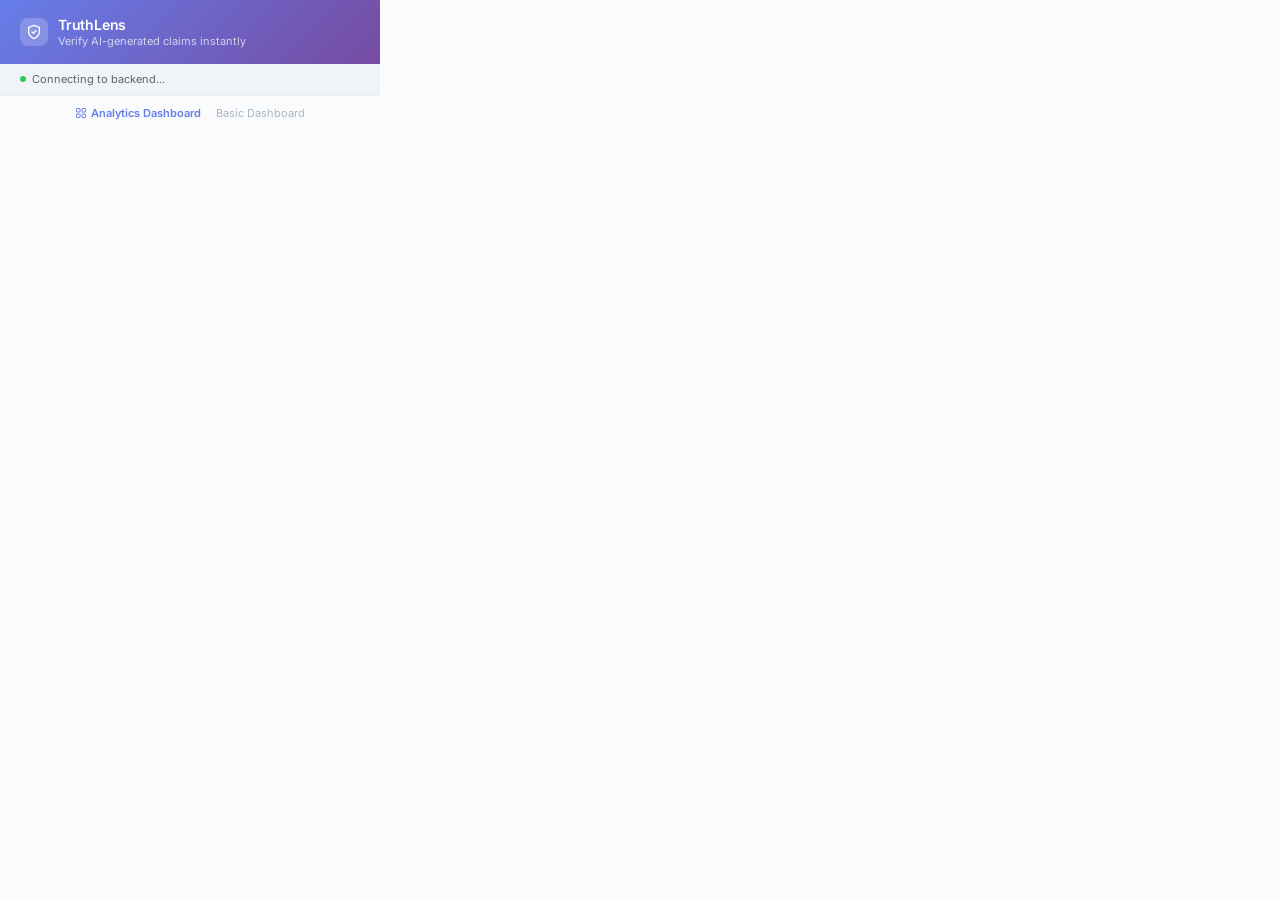
<file: chrome-extension/popup.html>
<!DOCTYPE html>
<html lang="en">
<head>
  <meta charset="UTF-8">
  <meta name="viewport" content="width=device-width, initial-scale=1.0">
  <title>TruthLens</title>
  <link rel="preconnect" href="https://fonts.googleapis.com">
  <link href="https://fonts.googleapis.com/css2?family=Inter:wght@400;500;600;700&display=swap" rel="stylesheet">
  <style>
    * {
      margin: 0;
      padding: 0;
      box-sizing: border-box;
    }

    body {
      font-family: 'Inter', -apple-system, BlinkMacSystemFont, 'Segoe UI', Roboto, sans-serif;
      width: 380px;
      background: #fafbfc;
      color: #1a1a2e;
      -webkit-font-smoothing: antialiased;
    }

    /* Header */
    .header {
      background: linear-gradient(135deg, #667eea 0%, #764ba2 100%);
      padding: 16px 20px;
      display: flex;
      align-items: center;
      gap: 10px;
    }

    .header-icon {
      width: 28px;
      height: 28px;
      background: rgba(255,255,255,0.2);
      border-radius: 8px;
      display: flex;
      align-items: center;
      justify-content: center;
    }

    .header-icon svg {
      width: 16px;
      height: 16px;
      color: white;
    }

    .header-text h1 {
      font-size: 14px;
      font-weight: 600;
      color: white;
      letter-spacing: -0.2px;
    }

    .header-text p {
      font-size: 11px;
      color: rgba(255,255,255,0.7);
      margin-top: 1px;
    }

    /* Status indicator */
    .status-bar {
      display: flex;
      align-items: center;
      gap: 6px;
      padding: 8px 20px;
      background: #f0f4f8;
      border-bottom: 1px solid #e8ecf1;
      font-size: 11px;
      color: #5f6368;
    }

    .status-dot {
      width: 6px;
      height: 6px;
      border-radius: 50%;
      background: #34c759;
      flex-shrink: 0;
    }

    .status-dot.offline {
      background: #ff3b30;
    }

    /* Main content */
    .content {
      padding: 16px 20px;
    }

    .input-label {
      font-size: 12px;
      font-weight: 500;
      color: #5f6368;
      margin-bottom: 6px;
      display: block;
    }

    textarea {
      width: 100%;
      height: 88px;
      padding: 10px 12px;
      border: 1.5px solid #dde1e6;
      border-radius: 10px;
      font-family: inherit;
      font-size: 13px;
      line-height: 1.5;
      color: #1a1a2e;
      background: white;
      resize: vertical;
      transition: border-color 0.2s, box-shadow 0.2s;
      outline: none;
    }

    textarea:focus {
      border-color: #667eea;
      box-shadow: 0 0 0 3px rgba(102, 126, 234, 0.1);
    }

    textarea::placeholder {
      color: #adb5bd;
      font-size: 12px;
    }

    /* Button */
    .verify-btn {
      width: 100%;
      padding: 10px 16px;
      margin-top: 10px;
      background: linear-gradient(135deg, #667eea 0%, #764ba2 100%);
      color: white;
      border: none;
      border-radius: 10px;
      font-family: inherit;
      font-size: 13px;
      font-weight: 600;
      cursor: pointer;
      transition: all 0.2s ease;
      display: flex;
      align-items: center;
      justify-content: center;
      gap: 6px;
      letter-spacing: 0.1px;
    }

    .verify-btn:hover {
      transform: translateY(-1px);
      box-shadow: 0 4px 12px rgba(102, 126, 234, 0.35);
    }

    .verify-btn:active {
      transform: translateY(0);
    }

    .verify-btn:disabled {
      opacity: 0.6;
      cursor: not-allowed;
      transform: none;
      box-shadow: none;
    }

    .verify-btn svg {
      width: 14px;
      height: 14px;
    }

    /* Loader */
    .loader {
      display: none;
      padding: 20px;
      text-align: center;
    }

    .loader-spinner {
      width: 28px;
      height: 28px;
      border: 2.5px solid #e8ecf1;
      border-top: 2.5px solid #667eea;
      border-radius: 50%;
      animation: spin 0.8s linear infinite;
      margin: 0 auto 10px;
    }

    @keyframes spin {
      0% { transform: rotate(0deg); }
      100% { transform: rotate(360deg); }
    }

    .loader-text {
      font-size: 12px;
      color: #5f6368;
    }

    /* Result card */
    #result {
      display: none;
      margin-top: 14px;
      border-radius: 12px;
      overflow: hidden;
      border: 1px solid #e8ecf1;
      background: white;
    }

    .result-header {
      display: flex;
      align-items: center;
      justify-content: space-between;
      padding: 12px 16px;
    }

    .result-header.accurate {
      background: linear-gradient(135deg, #d4edda 0%, #c3e6cb 100%);
    }

    .result-header.uncertain {
      background: linear-gradient(135deg, #fff3cd 0%, #ffeeba 100%);
    }

    .result-header.hallucination {
      background: linear-gradient(135deg, #f8d7da 0%, #f5c6cb 100%);
    }

    .verdict-text {
      font-size: 14px;
      font-weight: 600;
    }

    .result-header.accurate .verdict-text { color: #155724; }
    .result-header.uncertain .verdict-text { color: #856404; }
    .result-header.hallucination .verdict-text { color: #721c24; }

    .score-badge {
      width: 40px;
      height: 40px;
      border-radius: 50%;
      display: flex;
      align-items: center;
      justify-content: center;
      font-size: 15px;
      font-weight: 700;
      color: white;
      flex-shrink: 0;
    }

    .score-badge.high { background: linear-gradient(135deg, #28a745, #20c997); }
    .score-badge.mid { background: linear-gradient(135deg, #ffc107, #ff9800); }
    .score-badge.low { background: linear-gradient(135deg, #dc3545, #c82333); }

    .result-body {
      padding: 12px 16px;
    }

    .result-explanation {
      font-size: 12px;
      color: #495057;
      line-height: 1.6;
      margin-bottom: 10px;
    }

    .result-sources {
      display: flex;
      flex-wrap: wrap;
      gap: 4px;
      padding-top: 10px;
      border-top: 1px solid #f0f0f0;
    }

    .result-sources-label {
      font-size: 10px;
      font-weight: 600;
      color: #adb5bd;
      text-transform: uppercase;
      letter-spacing: 0.5px;
      width: 100%;
      margin-bottom: 2px;
    }

    .source-tag {
      font-size: 11px;
      padding: 3px 8px;
      background: #f1f3f5;
      border-radius: 10px;
      color: #5f6368;
      border: 1px solid #e8ecf1;
    }

    /* Error state */
    .error-msg {
      display: none;
      margin-top: 12px;
      padding: 10px 14px;
      border-radius: 10px;
      background: #fff5f5;
      border: 1px solid #fed7d7;
      font-size: 12px;
      color: #c53030;
      line-height: 1.5;
    }

    /* Footer */
    .footer {
      padding: 10px 20px;
      border-top: 1px solid #f0f0f0;
      display: flex;
      align-items: center;
      justify-content: center;
      gap: 6px;
    }

    .footer-link {
      font-size: 11px;
      color: #adb5bd;
      text-decoration: none;
      transition: color 0.2s;
      display: inline-flex;
      align-items: center;
      gap: 4px;
    }

    .footer-link:hover {
      color: #667eea;
    }

    .footer-link-primary {
      color: #667eea;
      font-weight: 600;
    }

    .footer-link-primary:hover {
      color: #764ba2;
    }

    .footer-sep {
      color: #dde1e6;
      font-size: 10px;
    }

    /* ── Login Screen ───────────────────────────────────── */
    .login-screen {
      display: none;
      flex-direction: column;
      align-items: center;
      justify-content: center;
      padding: 32px 24px;
      text-align: center;
      gap: 16px;
    }

    .login-screen.active {
      display: flex;
    }

    .login-logo {
      width: 56px;
      height: 56px;
      background: linear-gradient(135deg, #667eea 0%, #764ba2 100%);
      border-radius: 16px;
      display: flex;
      align-items: center;
      justify-content: center;
      margin-bottom: 4px;
    }

    .login-logo svg {
      width: 28px;
      height: 28px;
      color: white;
    }

    .login-title {
      font-size: 18px;
      font-weight: 700;
      color: #1a1a2e;
      letter-spacing: -0.4px;
    }

    .login-subtitle {
      font-size: 13px;
      color: #5f6368;
      line-height: 1.5;
      max-width: 280px;
    }

    .google-btn {
      display: flex;
      align-items: center;
      gap: 10px;
      padding: 10px 20px;
      background: white;
      border: 1.5px solid #dde1e6;
      border-radius: 10px;
      font-family: inherit;
      font-size: 14px;
      font-weight: 500;
      color: #3c4043;
      cursor: pointer;
      transition: all 0.2s ease;
      width: 100%;
      justify-content: center;
      box-shadow: 0 1px 3px rgba(0,0,0,0.08);
    }

    .google-btn:hover {
      background: #f8f9fa;
      border-color: #c5c8cc;
      box-shadow: 0 2px 6px rgba(0,0,0,0.12);
      transform: translateY(-1px);
    }

    .google-btn:active {
      transform: translateY(0);
    }

    .google-btn:disabled {
      opacity: 0.6;
      cursor: not-allowed;
      transform: none;
    }

    .google-btn svg {
      width: 18px;
      height: 18px;
      flex-shrink: 0;
    }

    /* ── User info bar ─────────────────────────────────────── */
    .user-bar {
      display: none;
      align-items: center;
      justify-content: space-between;
      padding: 8px 20px;
      background: #f0f4f8;
      border-bottom: 1px solid #e8ecf1;
      font-size: 11px;
      color: #5f6368;
    }

    .user-bar.active {
      display: flex;
    }

    .user-email {
      font-weight: 500;
      color: #1a1a2e;
      overflow: hidden;
      text-overflow: ellipsis;
      white-space: nowrap;
      max-width: 220px;
    }

    .logout-btn {
      background: none;
      border: none;
      font-family: inherit;
      font-size: 11px;
      color: #dc3545;
      cursor: pointer;
      padding: 2px 6px;
      border-radius: 4px;
      transition: background 0.2s;
    }

    .logout-btn:hover {
      background: #fff5f5;
    }

    /* Per-claim breakdown */
    .claims-section {
      margin-top: 14px;
      padding-top: 12px;
      border-top: 1px solid #e8ecf1;
    }

    .claims-title {
      font-size: 11px;
      font-weight: 600;
      color: #5f6368;
      text-transform: uppercase;
      letter-spacing: 0.5px;
      margin-bottom: 8px;
    }

    .claim-card {
      padding: 10px 12px;
      margin-bottom: 6px;
      border-radius: 8px;
      border-left: 3px solid;
      background: #f8f9fa;
      animation: fadeIn 0.3s ease-out;
    }

    .claim-card.accurate {
      border-left-color: #28a745;
      background: #f6fef8;
    }

    .claim-card.uncertain {
      border-left-color: #ffc107;
      background: #fffdf5;
    }

    .claim-card.hallucination {
      border-left-color: #dc3545;
      background: #fff5f5;
    }

    .claim-header {
      display: flex;
      align-items: center;
      justify-content: space-between;
      margin-bottom: 4px;
    }

    .claim-verdict {
      font-size: 11px;
      font-weight: 600;
    }

    .claim-card.accurate .claim-verdict { color: #155724; }
    .claim-card.uncertain .claim-verdict { color: #856404; }
    .claim-card.hallucination .claim-verdict { color: #721c24; }

    .claim-score {
      width: 28px;
      height: 28px;
      border-radius: 50%;
      display: flex;
      align-items: center;
      justify-content: center;
      font-size: 11px;
      font-weight: 700;
      color: white;
      flex-shrink: 0;
    }

    .claim-score.high { background: linear-gradient(135deg, #28a745, #20c997); }
    .claim-score.mid { background: linear-gradient(135deg, #ffc107, #ff9800); }
    .claim-score.low { background: linear-gradient(135deg, #dc3545, #c82333); }

    .claim-text {
      font-size: 12px;
      color: #495057;
      line-height: 1.5;
      margin-bottom: 2px;
      font-style: italic;
    }

    .claim-explanation {
      font-size: 11px;
      color: #6c757d;
      line-height: 1.4;
    }
  </style>
</head>
<body>
  <!-- Header -->
  <div class="header">
    <div class="header-icon">
      <svg viewBox="0 0 24 24" fill="none" stroke="currentColor" stroke-width="2" stroke-linecap="round" stroke-linejoin="round">
        <path d="M12 22s8-4 8-10V5l-8-3-8 3v7c0 6 8 10 8 10z"></path>
        <path d="M9 12l2 2 4-4"></path>
      </svg>
    </div>
    <div class="header-text">
      <h1>TruthLens</h1>
      <p>Verify AI-generated claims instantly</p>
    </div>
  </div>

  <!-- Status bar (shown when logged in) -->
  <div class="status-bar" id="status-bar">
    <span class="status-dot" id="status-dot"></span>
    <span id="status-text">Connecting to backend...</span>
  </div>

  <!-- User bar (logged-in state) -->
  <div class="user-bar" id="user-bar">
    <span class="user-email" id="user-email"></span>
    <button class="logout-btn" id="logout-btn">Sign out</button>
  </div>

  <!-- Login Screen (shown when not authenticated) -->
  <div class="login-screen" id="login-screen">
    <div class="login-logo">
      <svg viewBox="0 0 24 24" fill="none" stroke="currentColor" stroke-width="2" stroke-linecap="round" stroke-linejoin="round">
        <path d="M12 22s8-4 8-10V5l-8-3-8 3v7c0 6 8 10 8 10z"></path>
        <path d="M9 12l2 2 4-4"></path>
      </svg>
    </div>
    <div class="login-title">Sign in to TruthLens</div>
    <div class="login-subtitle">Verify AI-generated claims against live sources. Sign in with your Google account to get started.</div>
    <button class="google-btn" id="google-login-btn">
      <!-- Google G logo -->
      <svg viewBox="0 0 48 48" xmlns="http://www.w3.org/2000/svg">
        <path fill="#EA4335" d="M24 9.5c3.54 0 6.71 1.22 9.21 3.6l6.85-6.85C35.9 2.38 30.47 0 24 0 14.62 0 6.51 5.38 2.56 13.22l7.98 6.19C12.43 13.72 17.74 9.5 24 9.5z"/>
        <path fill="#4285F4" d="M46.98 24.55c0-1.57-.15-3.09-.38-4.55H24v9.02h12.94c-.58 2.96-2.26 5.48-4.78 7.18l7.73 6c4.51-4.18 7.09-10.36 7.09-17.65z"/>
        <path fill="#FBBC05" d="M10.53 28.59c-.48-1.45-.76-2.99-.76-4.59s.27-3.14.76-4.59l-7.98-6.19C.92 16.46 0 20.12 0 24c0 3.88.92 7.54 2.56 10.78l7.97-6.19z"/>
        <path fill="#34A853" d="M24 48c6.48 0 11.93-2.13 15.89-5.81l-7.73-6c-2.15 1.45-4.92 2.3-8.16 2.3-6.26 0-11.57-4.22-13.47-9.91l-7.98 6.19C6.51 42.62 14.62 48 24 48z"/>
      </svg>
      Sign in with Google
    </button>
  </div>

  <!-- Main Content (shown when logged in) -->
  <div class="content" id="main-content" style="display:none;">
    <label class="input-label" for="ai-text">Text to verify</label>
    <textarea id="ai-text" placeholder="Select text on any page and open this popup, or paste text here..."></textarea>

    <button class="verify-btn" id="verify-btn">
      <svg viewBox="0 0 24 24" fill="none" stroke="currentColor" stroke-width="2" stroke-linecap="round" stroke-linejoin="round">
        <path d="M12 22s8-4 8-10V5l-8-3-8 3v7c0 6 8 10 8 10z"></path>
        <path d="M9 12l2 2 4-4"></path>
      </svg>
      Verify Claims
    </button>

    <!-- Loader -->
    <div class="loader" id="loader">
      <div class="loader-spinner"></div>
      <div class="loader-text">Analyzing claims against multiple sources...</div>
    </div>

    <!-- Error -->
    <div class="error-msg" id="error-msg"></div>

    <!-- Result -->
    <div id="result">
      <div class="result-header" id="result-header">
        <span class="verdict-text" id="verdict"></span>
        <div class="score-badge" id="score-badge">
          <span id="score"></span>
        </div>
      </div>
      <div class="result-body">
        <p class="result-explanation" id="explanation"></p>
        <div class="result-sources">
          <span class="result-sources-label">Sources</span>
          <span id="sources"></span>
        </div>
      </div>
      <div id="claims-breakdown"></div>
    </div>
  </div>

  <!-- Footer -->
  <div class="footer">
    <a href="https://truthlens-ai-1fwt.onrender.com/analytics" target="_blank" class="footer-link footer-link-primary">
      <svg viewBox="0 0 24 24" fill="none" stroke="currentColor" stroke-width="2" width="12" height="12"><rect x="3" y="3" width="7" height="7" rx="1"></rect><rect x="14" y="3" width="7" height="7" rx="1"></rect><rect x="3" y="14" width="7" height="7" rx="1"></rect><rect x="14" y="14" width="7" height="7" rx="1"></rect></svg>
      Analytics Dashboard
    </a>
    <span class="footer-sep">·</span>
    <a href="https://truthlens-ai-1fwt.onrender.com/dashboard" target="_blank" class="footer-link">
      Basic Dashboard
    </a>
  </div>

  <script src="popup.js"></script>
</body>
</html>
</file>
